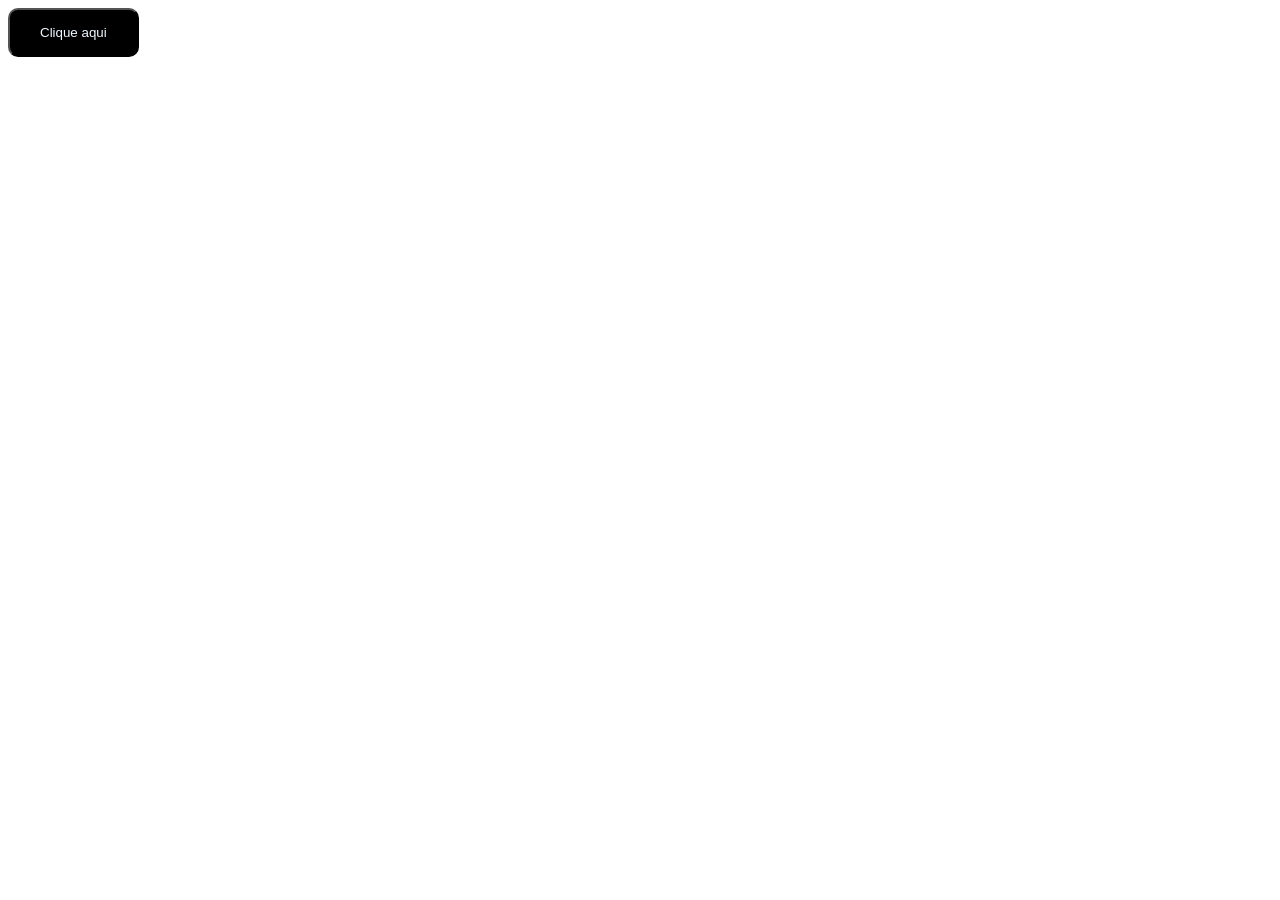
<file: Atividade.botão/index.html>
<!DOCTYPE html>
<html lang="en">
<head>
    <meta charset="UTF-8">
    <meta name="viewport" content="width=device-width, initial-scale=1.0">
    <title>Botão</title>
    <link rel="shortcut icon" href="favicon.ico" type="image/x-icon">
    <link rel="stylesheet" href="style.css">
</head>
<body>
    <button class="botton">Clique aqui</button>
</body>
</html>
</file>
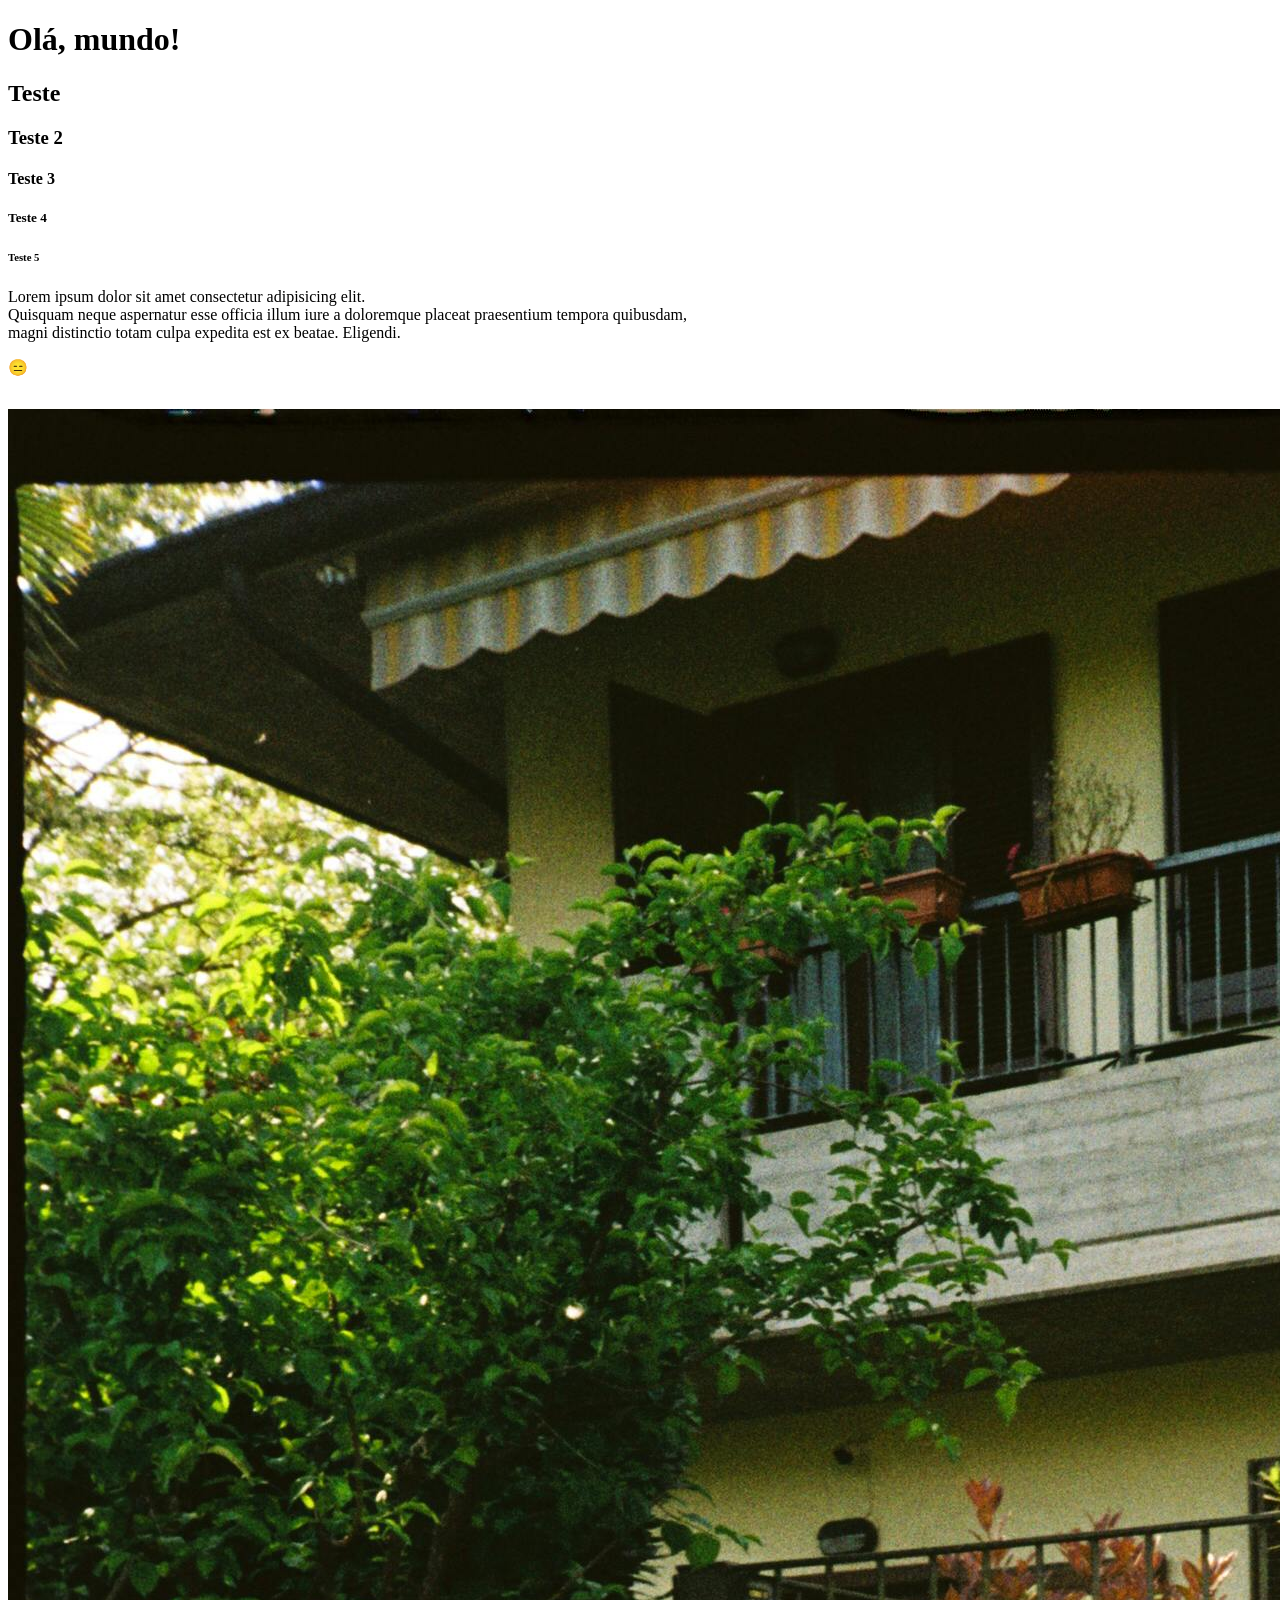
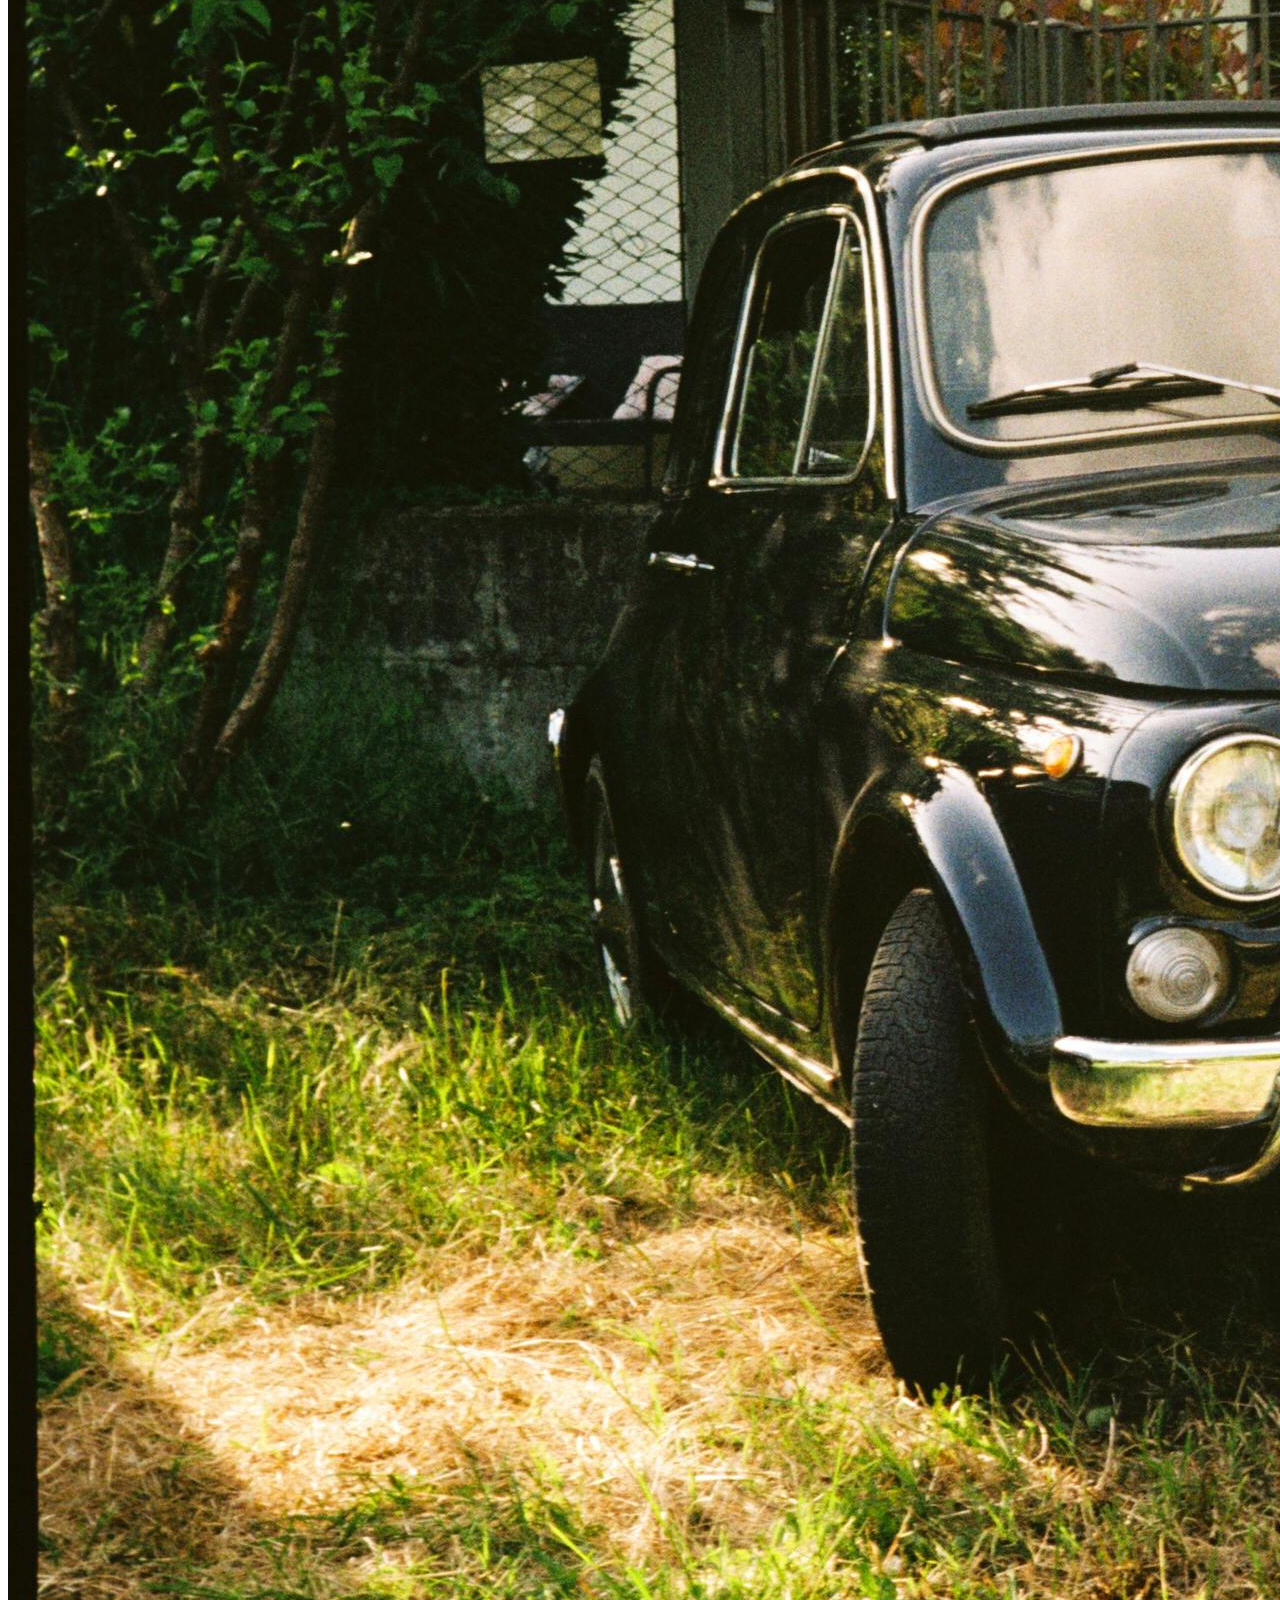
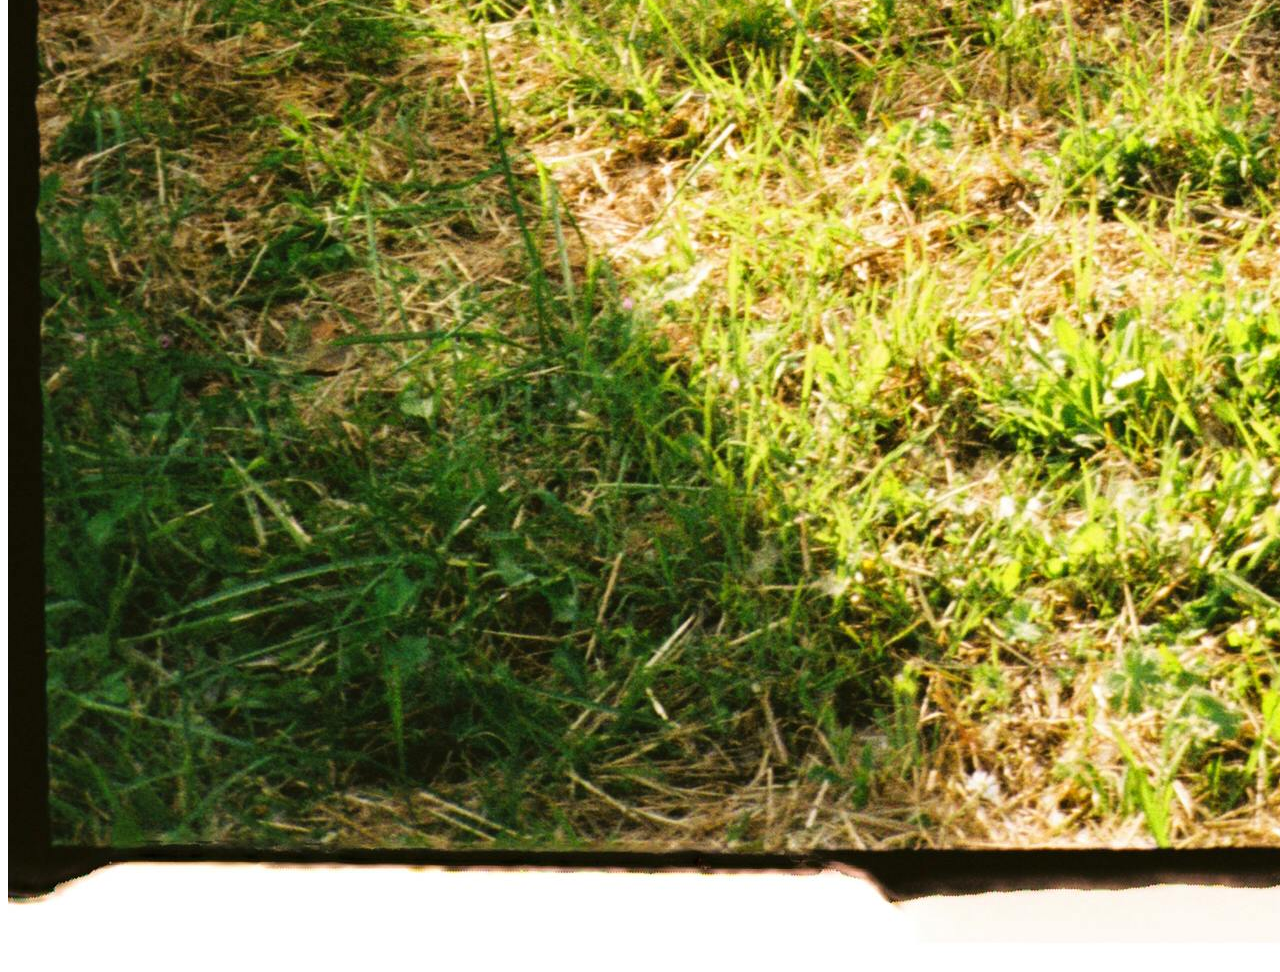
<file: Aula Ti 02/index.html>
<!DOCTYPE html>
<html lang="pt-br">
<head>
    <meta charset="UTF-8">
    <meta name="viewport" content="width=device-width, initial-scale=1.0">
    <title>Introdução a HTML</title>
</head>
<body>
    <h1>Olá, mundo!</h1>
    <h2>Teste</h2>
    <h3>Teste 2</h3>
    <h4>Teste 3</h4>
    <h5>Teste 4</h5>
    <h6>Teste 5</h6>

<!--Estamos estudando sobre paragrafo-->
    <p>Lorem ipsum dolor sit amet consectetur adipisicing elit. <br>Quisquam neque aspernatur esse officia illum iure a doloremque placeat praesentium tempora quibusdam,<br> magni distinctio totam culpa expedita est ex beatae. Eligendi.</p>
<p>&#x1F611</p>

<!--Imagens-->
<img src="pexels-rob-volz-2160012532-36448946.jpg" alt="Carro preto fusca">


</body>
</html>
</file>
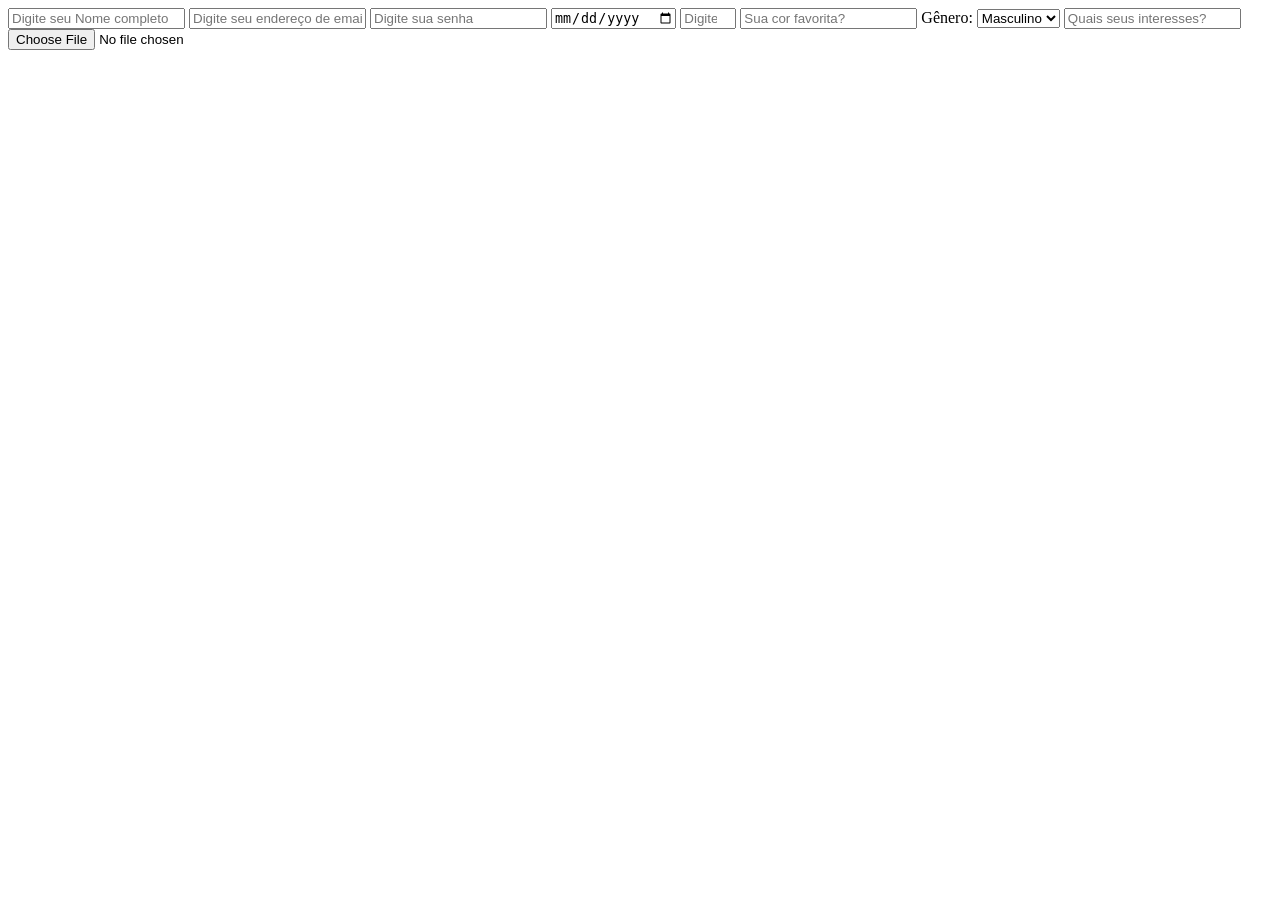
<file: Formulário.html/index.html>
<!DOCTYPE html>
<html lang="pt-br">
<head>
    <meta charset="UTF-8">
    <meta name="viewport" content="width=device-width, initial-scale=1.0">
    <title>Formulário</title>
    <link rel="shortcut icon" href="favicon.ico" type="image/x-icon">
</head>
<body>
    
    <input type="text" name="" id="" placeholder="Digite seu Nome completo">
    <input type="email" name="" id="" placeholder="Digite seu endereço de email">
    <input type="password" name="" id="" placeholder="Digite sua senha">
    <input type="date" name="" id="">
    <input type="number" name="" id="" min="1" max="120" placeholder="Digite sua idade">
    <input type="text" name="" id="" placeholder="Sua cor favorita?">
    <label for="genero">Gênero:</label>
<select id="genero" name="genero">
  <option value="masculino">Masculino</option>
  <option value="feminino">Feminino</option>
  <option value="outro">Outro</option>
</select>
<input type="text" name="" id="" placeholder="Quais seus interesses?">
<input type="file" name="" id="">
</body>
</html>
</file>
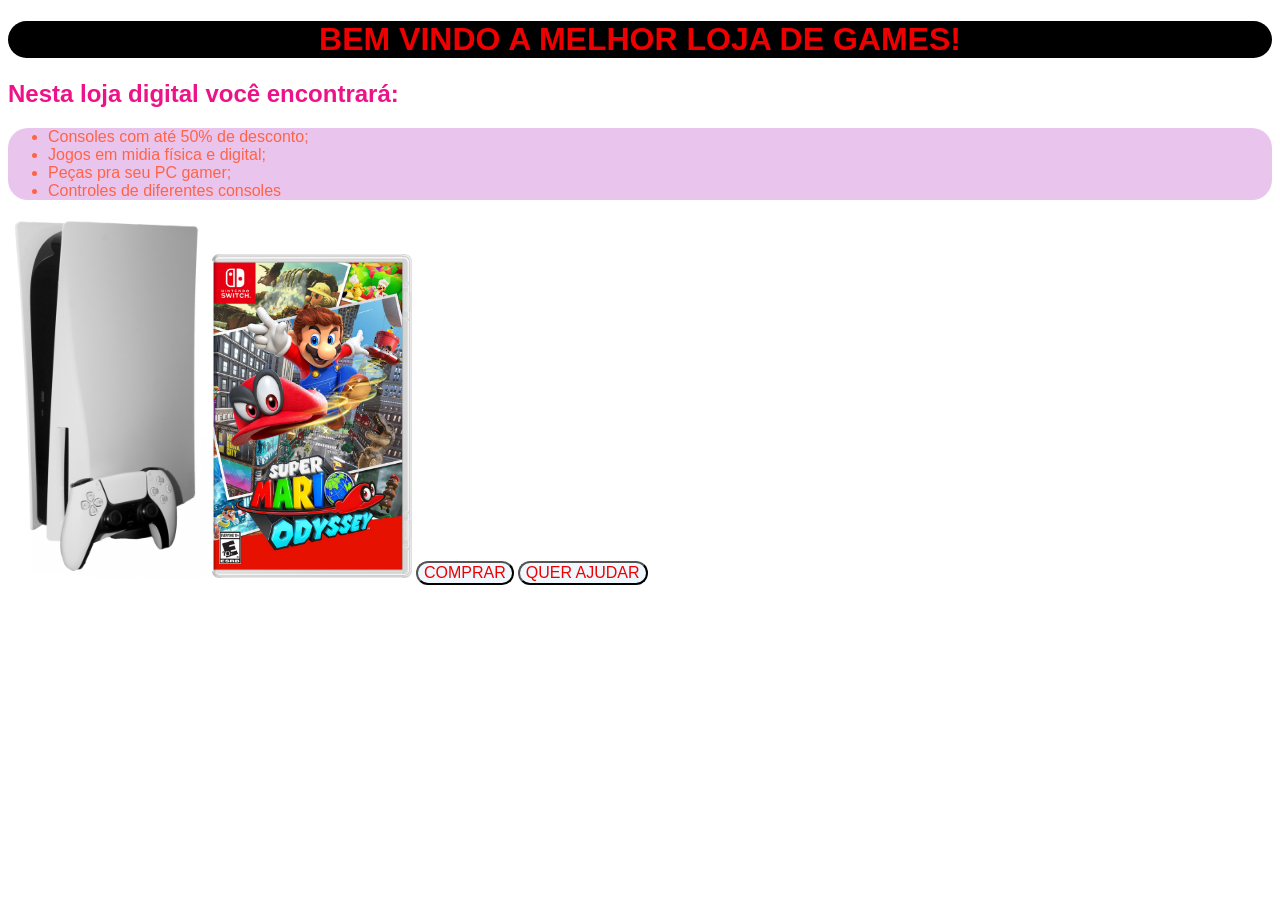
<file: Lojas de games/index.html>
<!DOCTYPE html>
<html lang="pt-br">
<head>
    <meta charset="UTF-8">
    <meta name="viewport" content="width=device-width, initial-scale=1.0">
    <title>Game On</title>
    <link rel="shortcut icon" href="favicon.ico" type="image/x-icon">
    <link rel="stylesheet" href="style.css">
</head>
<body>
    <h1 class="caixa">BEM VINDO A MELHOR LOJA DE GAMES!</h1>
    <h2>Nesta loja digital você encontrará:</h2>
    <ul>
        <li>Consoles com até 50% de desconto;</li>
        <li>Jogos em midia física e digital;</li>
        <li>Peças pra seu PC gamer;</li>
        <li>Controles de diferentes consoles</li>
    </ul>
    <img src="Black_and_white_Playstation_5_base_edition_with_controller.png" alt="" width="200px">
    <img src="91SF0Tzmv4L.jpg" alt="" width="200px">
    <button>COMPRAR</button>
    <button>QUER AJUDAR</button>
</body>
</html>
</file>
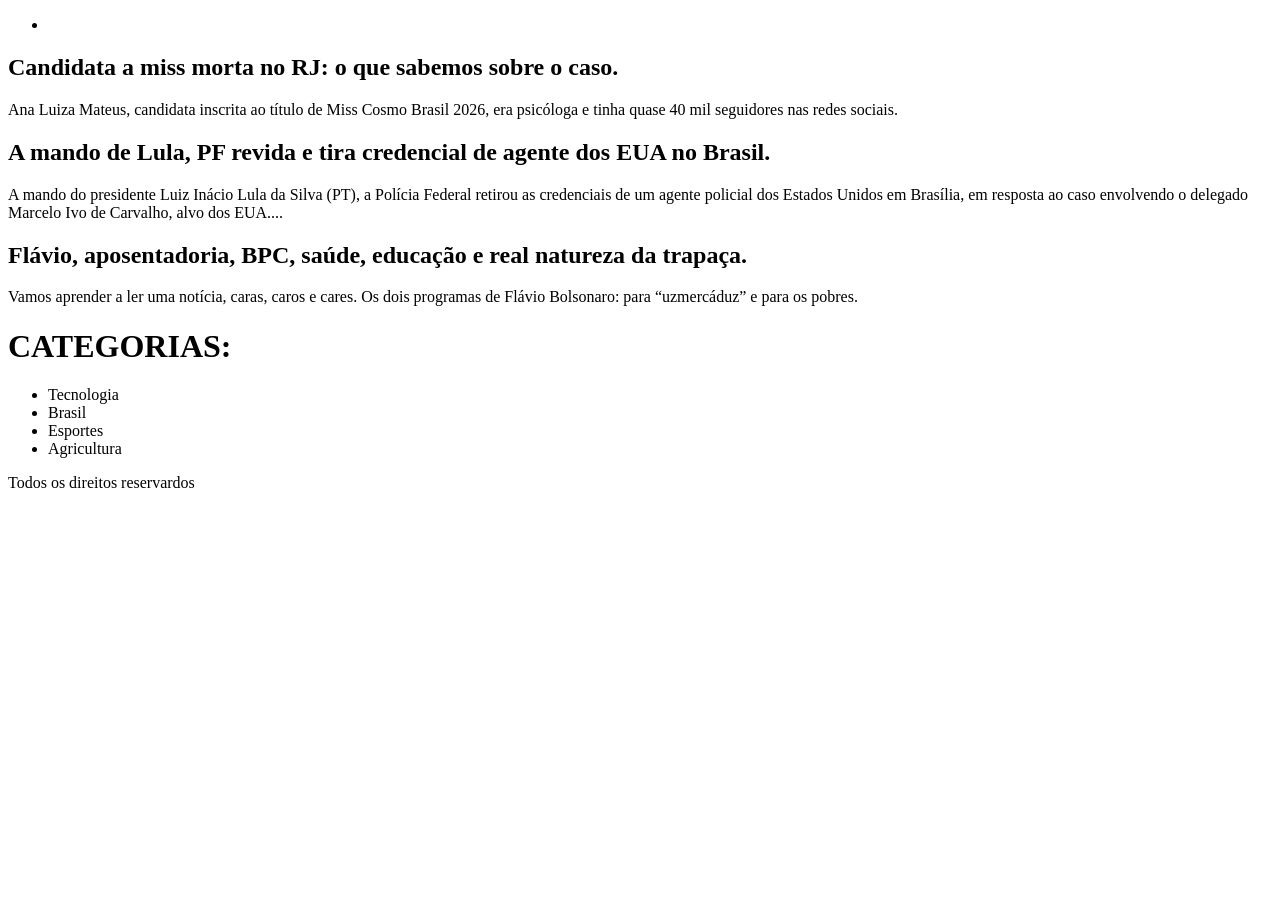
<file: Noticias.Html/index.html>
<!DOCTYPE html>
<html lang="pt-br">
<head>
    <meta charset="UTF-8">
    <meta name="viewport" content="width=device-width, initial-scale=1.0">
    <title>Site de notícias</title>
    <link rel="shortcut icon" href="favicon.ico" type="image/x-icon">
</head>
<body>
    <nav>
        <ul>
            <li> <a href="#Tecnologia"></a></li>
        </ul>
    </nav>
    <section id="Brasil">
    <h1>Candidata a miss morta no RJ: o que sabemos sobre o caso.</h1>
    <p>Ana Luiza Mateus, candidata inscrita ao título de Miss Cosmo Brasil 2026, era psicóloga e tinha quase 40 mil seguidores nas redes sociais.</p>
    </section>
   <section id="Brasil">
    <h2>A mando de Lula, PF revida e tira credencial de agente dos EUA no Brasil.</h2>
    <p>A mando do presidente Luiz Inácio Lula da Silva (PT), a Polícia Federal retirou as credenciais de um agente policial dos Estados Unidos em Brasília, em resposta ao caso envolvendo o delegado Marcelo Ivo de Carvalho, alvo dos EUA....</p>
   </section>
    
<section id="Brasil">
    <h2>Flávio, aposentadoria, BPC, saúde, educação e real natureza da trapaça.</h2>
    
    <p>Vamos aprender a ler uma notícia, caras, caros e cares. Os dois programas de Flávio Bolsonaro: para “uzmercáduz” e para os pobres.</p>
</section>
    

    <h1>CATEGORIAS:</h1>

    <ul>
        <li>Tecnologia</li>
        <li>Brasil</li>
        <li>Esportes</li>
        <li>Agricultura</li>
    </ul>
    <footer>
        <p>Todos os direitos reservardos</p>
    </footer>
</body>
</html>
</file>
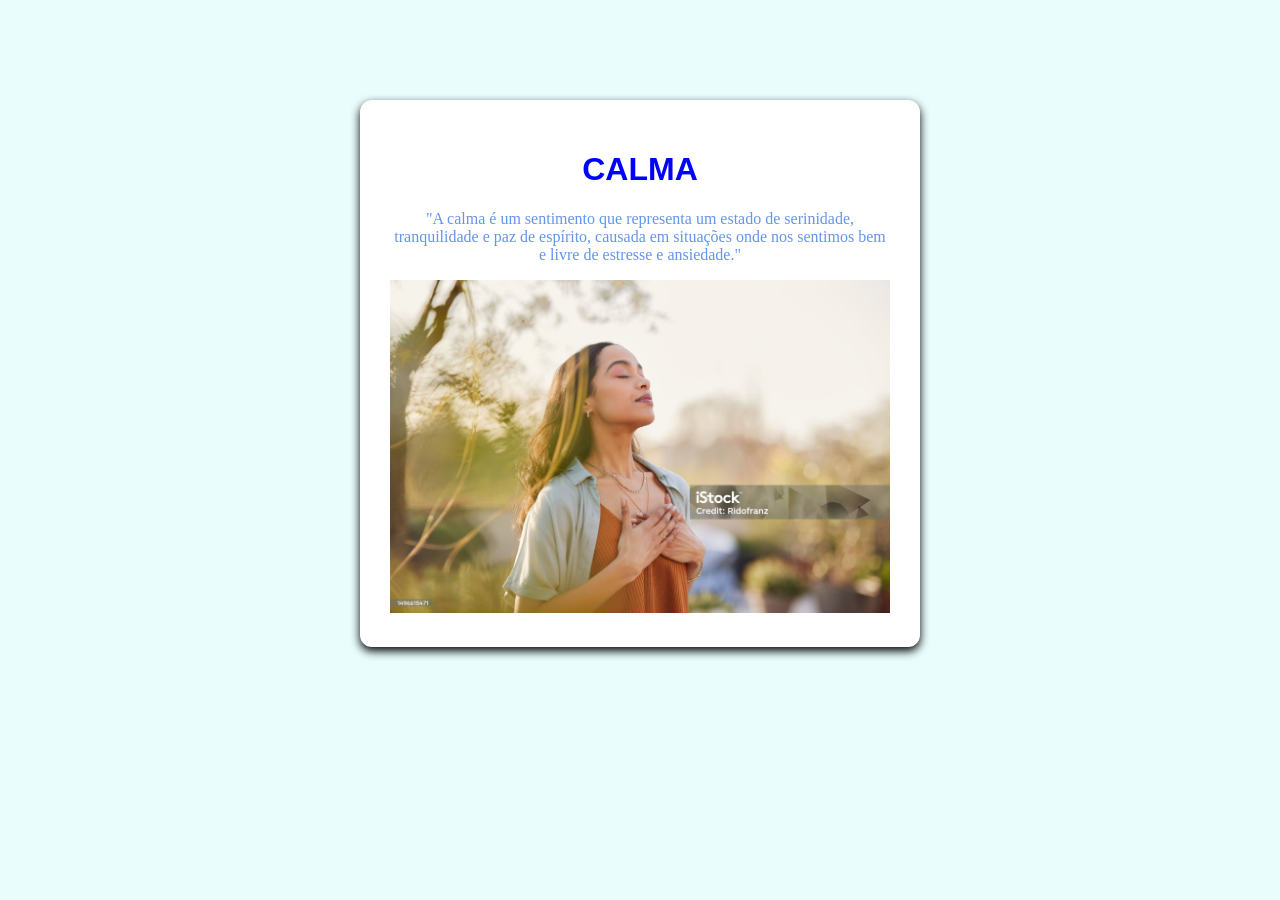
<file: Site de Uma Emoção/index.html>
<!DOCTYPE html>
<html lang="pt-br">

<head>
    <meta charset="UTF-8">
    <meta name="viewport" content="width=device-width, initial-scale=1.0">
    <title>Site de uma emoção</title>
    <link rel="shortcut icon" href="favicon.ico" type="image/x-icon">
    <link rel="stylesheet" href="index.css">
</head>

<body>
    <form>
        <h1>CALMA</h1>
        <p style="text-align: center;">"A calma é um sentimento que representa um estado de serinidade, tranquilidade e
            paz de espírito, causada em situações onde nos sentimos bem e livre de estresse e ansiedade." </p>
        <picture>
            <img src="istockphoto-1496615471-2048x2048.jpg" width="500px" alt="">
    </form>
    </picture>
</body>

</html>
</file>
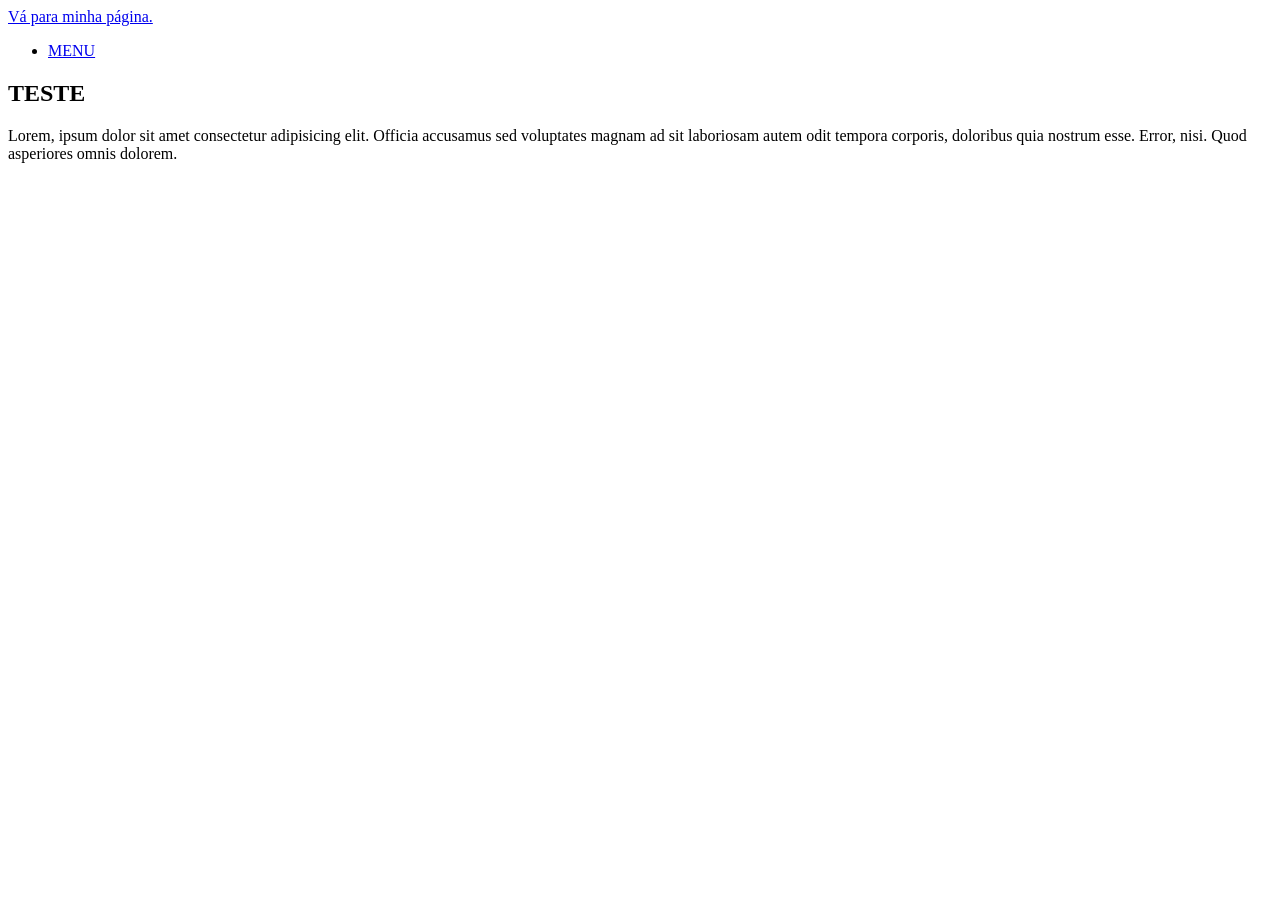
<file: AULA TI/indexplus.html>
<!DOCTYPE html>
<html lang="pt-BR">
<head>
    <meta charset="UTF-8">
    <meta name="viewport" content="width=device-width, initial-scale=1.0">
    <title>Aula TI Semantica</title>
    <link rel="shortcut icon" href="favicon.ico" type="image/x-icon">
</head>
<body>
<a href="index.html"> Vá para minha página.</a>

<!--Navegação-->

<nav>
   <ul>
    <li> <a href="#menu">MENU</a></li>
   </ul>
</nav>

<!--Contéudo Principal-->

<main>

</main>

<!--Seção Tématica-->

<section id="menu">
    <h1>TESTE</h1>
<p>Lorem, ipsum dolor sit amet consectetur adipisicing elit. Officia accusamus sed voluptates magnam ad sit laboriosam autem odit tempora corporis, doloribus quia nostrum esse. Error, nisi. Quod asperiores omnis dolorem.</p>
</section>

<div>

</div>

<!--Rodapé-->
<footer>

</footer>

</body>
</html>
</file>
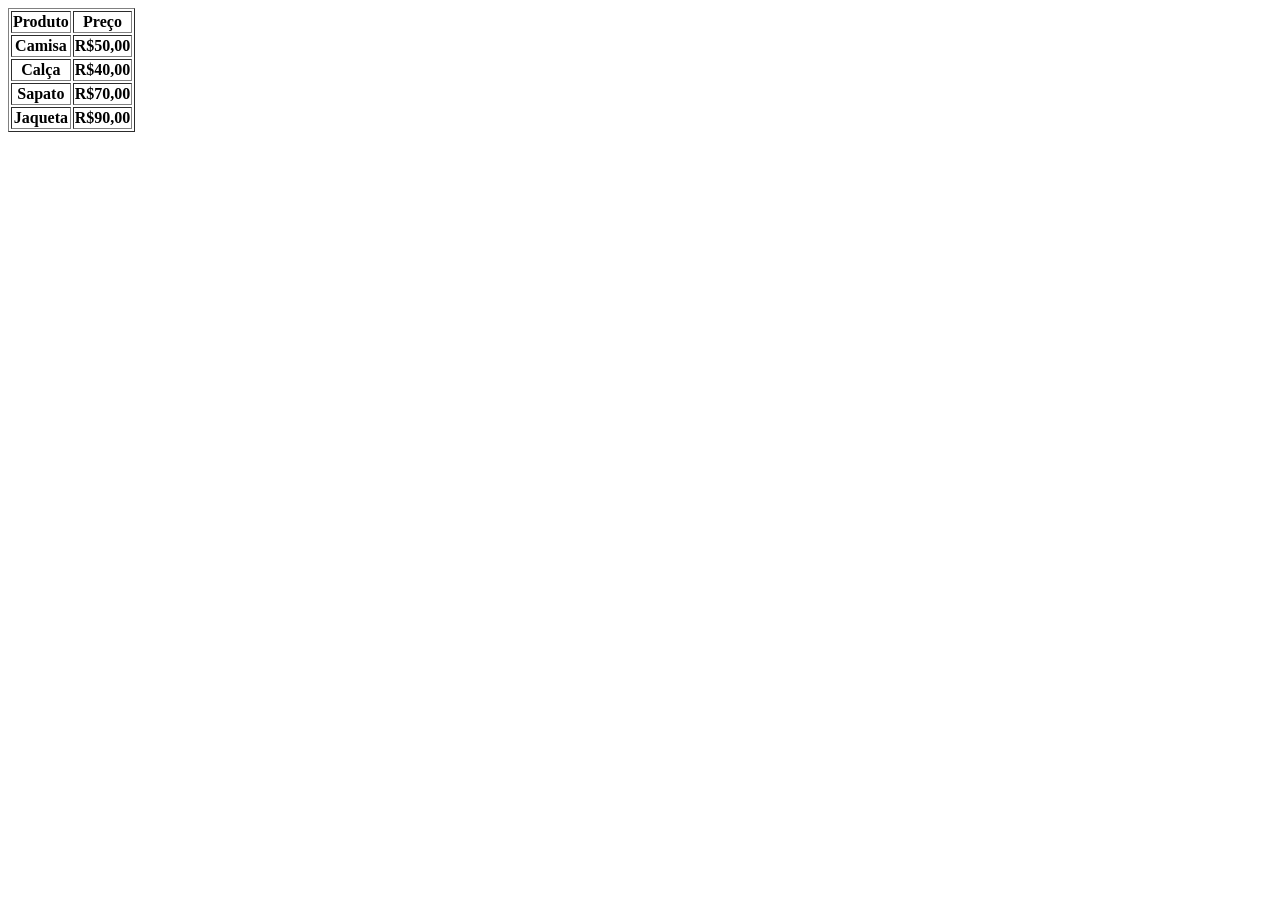
<file: AULA TI/tabela.html>
<!DOCTYPE html>
<html lang="pt-br">
<head>
    <meta charset="UTF-8">
    <meta name="viewport" content="width=device-width, initial-scale=1.0">
    <title>Tabela</title>
    <link rel="shortcut icon" href="favicon.ico" type="image/x-icon">
</head>
<body>
    <table border="1">
        <thead>
        <tr> <!--Linha da Tabela-->
           <th>Produto</th>
           <th>Preço</th>
        </tr>
        </thead>
        <tbody>
        <tr>
            <th>Camisa</th>
            <th>R$50,00</th>
        </tr>
        </tbody>
        <tr>
            <th>Calça</th>
            <th>R$40,00</th>
        </tr>
        <tr>
            <th>Sapato</th>
            <th>R$70,00</th>
        </tr>
        <tr>
            <th>Jaqueta</th>
            <th>R$90,00</th>
        </tr>
    </table>
</body>
</html>
</file>
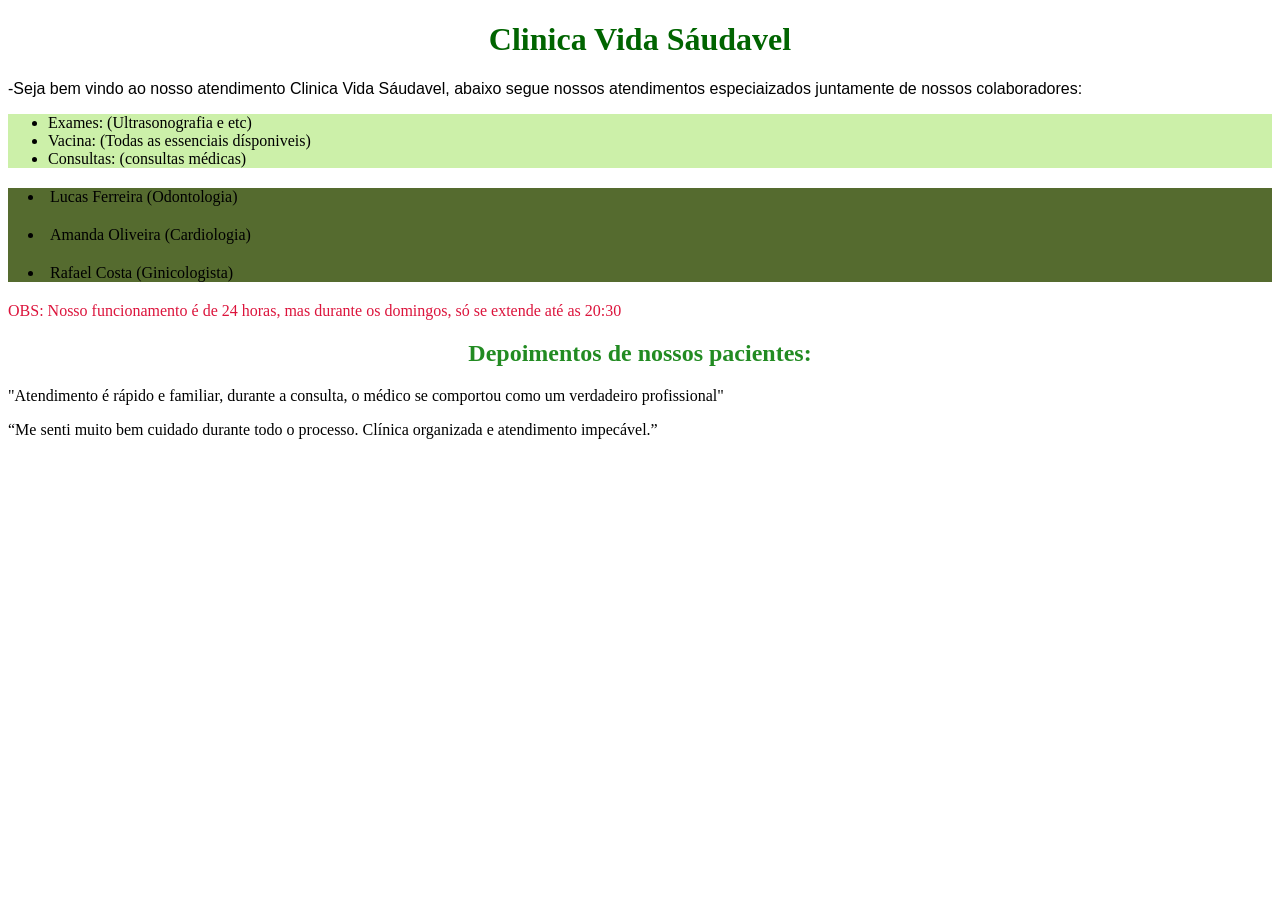
<file: Clinica Sáudavel TI/clinica.html>
<!DOCTYPE html>
<html lang="pt-br">
<head>
    <meta charset="UTF-8">
    <meta name="viewport" content="width=device-width, initial-scale=1.0">
    <title>Clinica Sáudavel</title>
    <link rel="shortcut icon" href="favicon.ico" type="image/x-icon">
    <link rel="stylesheet" href="clinica.css">
</head>
<body>
    <h1 class="Título">Clinica Vida Sáudavel</h1>
    <p id="bemvindos">-Seja bem vindo ao nosso atendimento Clinica Vida Sáudavel, abaixo segue nossos atendimentos especiaizados juntamente de nossos colaboradores: </p>
    <div class="serviços" style="background-color: rgb(204, 240, 169);">
<ul>
<li>Exames: (Ultrasonografia e etc)</li>
<li>Vacina: (Todas as essenciais dísponiveis)</li>
<li>Consultas: (consultas médicas)</li>
</ul>
    </div>
    <div id="Médicos">
      <li style="margin: 20px;">Lucas Ferreira (Odontologia)</li>
      <li style="margin: 20px;">Amanda Oliveira (Cardiologia)</li>
      <li style="margin: 20px;">Rafael Costa (Ginicologista)</li>
    </div>
    <div id="aviso">
<p>OBS: Nosso funcionamento é de 24 horas, mas durante os domingos, só se extende até as 20:30</p>
    </div>
    <h2 class="Depoimentos"> Depoimentos de nossos pacientes:</h2>
    <p>"Atendimento é rápido e familiar, durante a consulta, o médico se comportou como um verdadeiro profissional"</p>
    <p>“Me senti muito bem cuidado durante todo o processo. Clínica organizada e atendimento impecável.”</p>
</body>
</html>
</file>
<file: Atividade.botão/style.css>
.botton{
background-color: black;
color: aliceblue;
padding: 15px 30px;
border-radius: 10px;
cursor: pointer;
align-content: center;
/* Transição */
transition-property: background-color, trasform ;
transition-duration: 0.7;
transition-timing-function: ease-out;
}


.botton:hover{
background-color: blue;
transform: scale(1.10);
transition-duration: 0.7;
transition-timing-function: ease-out;
position: relative;
}
</file>
<file: Lojas de games/style.css>
:root{
    --cor-primaria:#EE0000;
    --cor-secundaria:#EE1289;
    --cor-terciaria:#FF6347;
    --cor-texto:#000000;
    --cor-branca: #ffffff;

    --fonte-principal: "Turret Road", sans-serif;
    --borda-radius: 20px;
}
h1{
    text-align: center;
    color: var(--cor-primaria);
    font-family:var(--fonte-principal)
}
.caixa{
    background-color: #000000;
    border: #EE1289;
    border-radius: var(--borda-radius);
    box-shadow: var(--cor-secundaria);
}
h2{
    color: #EE1289;
    font-family: "Turret Road", sans-serif;
}
ul{
    background-color: #e9c5ed;
    border-radius: var(--borda-radius);
    font-family: var(--fonte-principal);
    color: var(--cor-terciaria);
}
button{
    background-color: aliceblue;
    color: var(--cor-primaria);
    border-radius: var(--borda-radius);
    font-size: var(--fonte-principal);
}
</file>
<file: Site de Uma Emoção/index.css>
body{
    text-align: center;
background-color:rgb(233, 253, 253) ;
}


h1{
    text-align: center;
    color: blue;
    font-family: "Elms Sans", sans-serif;
}

p{
    font-family: "Schoolbell", cursive;
    color: cornflowerblue;
}
form{
    background-color: white;
    padding: 30px;
    margin: 100px auto;
    width: 500px;
    border-radius: 12px;
    box-shadow: 0 4px 10px black;
}
</file>
<file: Clinica Sáudavel TI/clinica.css>
.Título{
        text-align: center;
        color: darkgreen;
       font-family: "Playfair Display", serif;
    }
    #bemvindos{
        font-family: "Jost", sans-serif;
        color: rgb(0, 0, 0);
        text-align: left;
    }
    #Médicos{
        background-color: darkolivegreen;
       
      
        
    }
    #aviso{
        color: crimson;
    }
    .Depoimentos{
        color: forestgreen;
        font-family: "Playfair Display", serif;
        text-align: center;
    }
</file>
